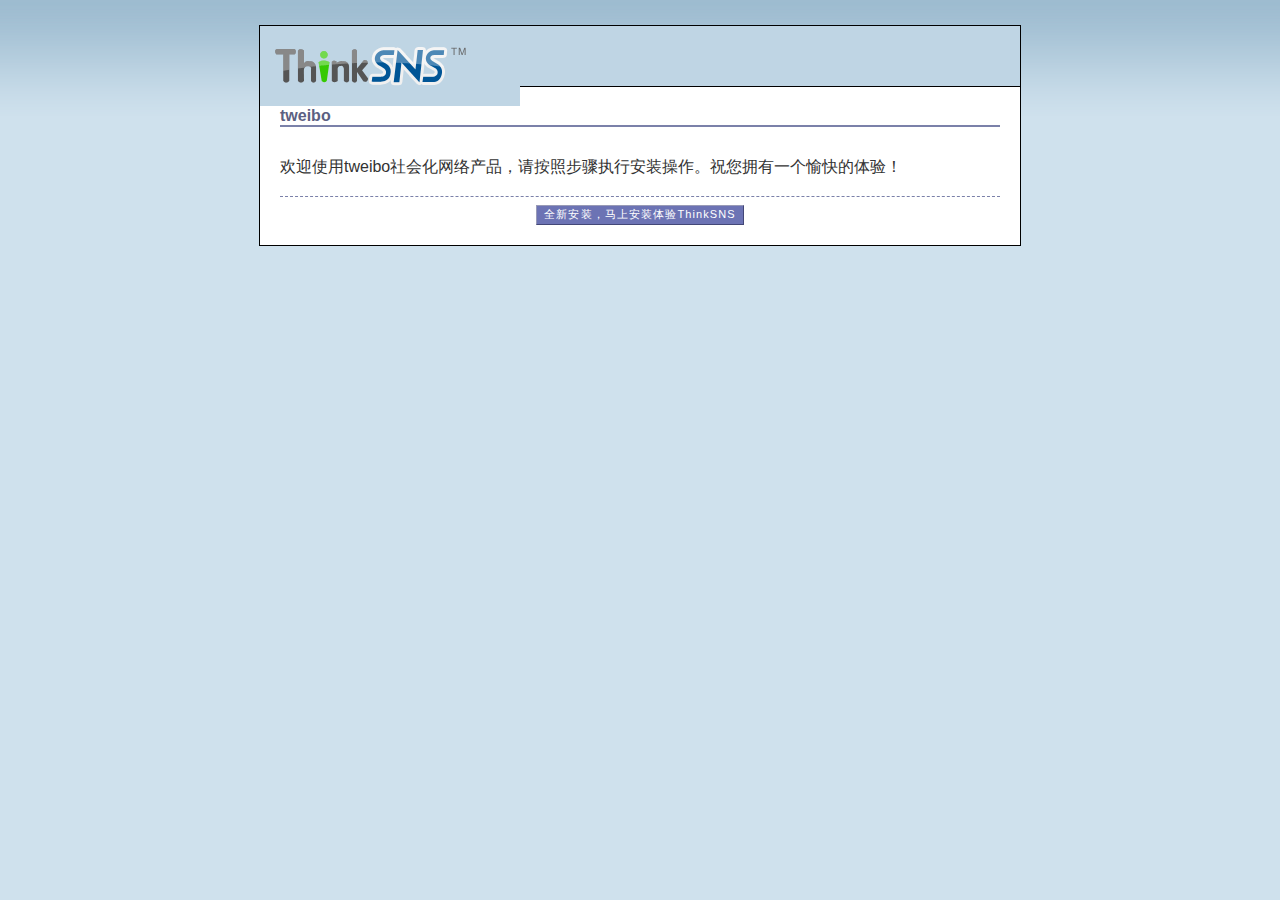
<file: install/index.html>
<html>
<head>
<title>欢迎使用tweibo！</title>
<meta http-equiv=Content-Type content="text/html; charset=utf-8">
<link href="images/style.css" rel="stylesheet" type="text/css" />
</head>
<body>
<div id='content'>
<div id='pageheader'>
	<div id="logo"><img src="images/thinksns.gif" width="260" height="80" border="0" alt="ThinkSNS" /></div>
	<!-- <div id="version" class="rightheader">Version 2.1</div> -->
</div>
<div id='innercontent'>
	<h1>tweibo</h1>
    <div class="botBorder">
        <p style="font-size:16px">欢迎使用tweibo社会化网络产品，请按照步骤执行安装操作。祝您拥有一个愉快的体验！</p>
    </div>
	<form method="get" action="install.php">
		<p class="center"><input type="submit" class="submit" value=" 全新安装，马上安装体验ThinkSNS " /></p>
	</form>
</div>
</div>
<div class='copyright'></div>
<div style="display:none;">
<script src="http://s79.cnzz.com/stat.php?id=1702264&web_id=1702264" language="JavaScript" charset="gb2312"></script>
</div>
</body>
</html>
</file>
<file: install/images/style.css>
body
{
	margin: auto;
	text-align:center;
	padding: 0;
	font-family: Verdana, Geneva, Helvetica, Trebuchet MS, Sans-serif;
	font-size: 12px;
	color: #333;
	background:url(bgbody.gif) #CFE1ED repeat-x;
}
a
{
	font-size: 12px;
	text-decoration: underline;
	font-weight: bold;
	color: #330099;
	background-color: transparent;
}
a:visited
{
	color: #330099;
	background-color: transparent;
}
a:active
{
	color: #ccc;
	background-color: transparent;
}
a:hover
{
	color: #000;
	text-decoration: none;
	background-color: transparent;
}
#content
{
	background: #fff;
	width: 760px;
	margin: 25px auto;
	text-align:left;
	border: 1px solid #000;
}
#innercontent
{
	margin: 20px;
}
#pageheader
{
	background: #BFD5E4;
	border-bottom: 1px solid #000;
	height:60px;
}
#logo
{
	float:left;
}
#version
{
	float:right;
}
.solidLine
{
	border-top: #999 1px solid;
}
.rightheader
{
	background-color: transparent;
	font-family: Verdana, Geneva, Tahoma, Trebuchet MS, Arial, Sans-serif;
	font-size: 12px;
	font-weight:	bold;
	color:	#fff;
	padding:	22px;
}
.error
{
	font-family: Verdana, Trebuchet MS, Arial, Sans-serif;
	font-size: 15px;
	margin-bottom: 8px;
	font-weight: bold;
	color: #990000;
	border-bottom: 1px solid #990000;
}
.shade
{
	background-color: #f6f6f6;
	padding: 0 0 10px 22px;
	margin-top: 10px;
	margin-bottom: 20px;
	border: #7B81A9 1px solid;
}
.stephead
{
	font-family: Arial, Trebuchet MS, Verdana, Sans-serif;
	font-size: 18px;
	font-weight: bold;
	color: #999;
	letter-spacing: 2px;
	margin:	0;
	background-color: transparent;
}
.settingHead
{
	font-family: Arial, Trebuchet MS, Verdana, Sans-serif;
	font-size: 18px;
	font-weight: bold;
	color: #990000;
	letter-spacing: 2px;
	margin-top: 10px;
	margin-bottom: 10px;
	background-color: transparent;
}
h1
{
	font-family: Verdana, Trebuchet MS, Arial, Sans-serif;
	font-size: 16px;
	font-weight: bold;
	color: #5B6082;
	margin-top: 15px;
	margin-bottom: 16px;
	background-color: transparent;
	border-bottom: #7B81A9 2px solid;
}
h2
{
	font-family: Arial, Trebuchet MS, Verdana, Sans-serif;
	font-size: 14px;
	color: #000;
	letter-spacing: 2px;
	margin-top: 6px;
	margin-bottom: 6px;
	background-color: transparent;
}
h3
{
	font-family: Arial, Trebuchet MS, Verdana, Sans-serif;
	font-size: 18px;
	color: #000;
	letter-spacing: 2px;
	margin-top: 15px;
	margin-bottom: 15px;
	border-bottom: #7B81A9 1px dashed;
	background-color: transparent;
}
h4
{
	font-family: Verdana, Geneva, Trebuchet MS, Arial, Sans-serif;
	font-size: 16px;
	font-weight: bold;
	color: #000;
	margin-top: 5px;
	margin-bottom: 14px;
	background-color: transparent;
}
h5
{
	font-family: Verdana, Geneva, Trebuchet MS, Arial, Sans-serif;
	font-size: 12px;
	font-weight: bold;
	color: #000;
	margin-top: 16px;
	margin-bottom: 0;
	background-color: transparent;
}
p
{
	font-family: Verdana, Geneva, Trebuchet MS, Arial, Sans-serif;
	font-size: 12px;
	font-weight: normal;
	color: #333;
	margin-top: 4px;
	margin-bottom: 8px;
	background-color: transparent;
}
.botBorder
{
	margin-bottom: 8px;
	border-bottom: #7B81A9 1px dashed;
	background-color: transparent;
	padding:10px 0px;
}
li
{
	font-family: Verdana, Trebuchet MS, Arial, Sans-serif;
	font-size: 11px;
	margin-bottom: 4px;
	color: #000;
	margin-left: 10px;
}
.pad
{
	padding: 1px 0 4px 0;
}
.center
{
	text-align: center;
}
strong
{
	font-weight: bold;
}
i
{
	font-style: italic;
}
.red
{
	color: #900;
}
.blue
{
	color: #009;
}
.copyright
{
	text-align: center;
	font-family: Verdana, Geneva, Helvetica, Trebuchet MS, Sans-serif;
	font-size: 9px;
	color: #999999;
	line-height: 15px;
	margin-top: 20px;
	margin-bottom: 15px;
	padding: 20px;
}
.border
{
	border-bottom: #7B81A9 1px dashed;
}
form
{
	margin: 0;
	padding: 0;
	border: 0;
}
.hidden
{
	margin: 0;
	padding: 0;
	border: 0;
}
.input
{
	border: 1px solid #979AC2;
	color: #333;
	font-family: Verdana, Geneva, Tahoma, Trebuchet MS, Arial, Sans-serif;
	font-size: 11px;
	height: 1.7em;
	padding: 0;
	margin:	0;
	padding:3px 1px 0px;
	height:23px;
}
.textarea
{
	border-top: 2px solid #979AC2;
	border-left: 2px solid #979AC2;
	border-bottom: 1px solid #979AC2;
	border-right: 1px solid #979AC2;
	color: #333;
	font-family: Verdana, Geneva, Tahoma, Trebuchet MS, Arial, Sans-serif;
	font-size: 11px;
	padding: 0;
	margin:	0;
	width:100%;
	height:280px;
}
.select
{
	background-color: #fff;
	font-family: Verdana, Geneva, Tahoma, Trebuchet MS, Arial, Sans-serif;
	font-size: 11px;
	font-weight: normal;
	letter-spacing: .1em;
	color: #333;
	margin-top: 2px;
	margin-bottom: 2px;
}
.multiselect
{
	border-top: 2px solid #979AC2;
	border-left: 2px solid #979AC2;
	border-bottom: 1px solid #979AC2;
	border-right: 1px solid #979AC2;
	background-color: #fff;
	color: #333;
	font-family: Verdana, Geneva, Tahoma, Trebuchet MS, Arial, Sans-serif;
	font-size: 11px;
	margin-top: 2px;
	margin-top: 2px;
}
.radio
{
	color: transparent;
	background-color: transparent;
	margin-top: 4px;
	margin-bottom: 4px;
	padding: 0;
	border: 0;
}
.checkbox
{
	background-color: transparent;
	color:	transparent;
	padding: 0;
	border: 0;
}
.submit
{
	background-color: #fff;
	font-family: Verdana, Geneva, Tahoma, Trebuchet MS, Arial, Sans-serif;
	font-size: 11px;
	font-weight: normal;
	border-top:	1px solid #989AB6;
	border-left:	1px solid #989AB6;
	border-right:	1px solid #434777;
	border-bottom:	1px solid #434777;
	letter-spacing: .1em;
	padding: 1px 3px 2px 3px;
	margin:	0;
	background-color: #6C73B4;
	color: #fff;
}
</file>
